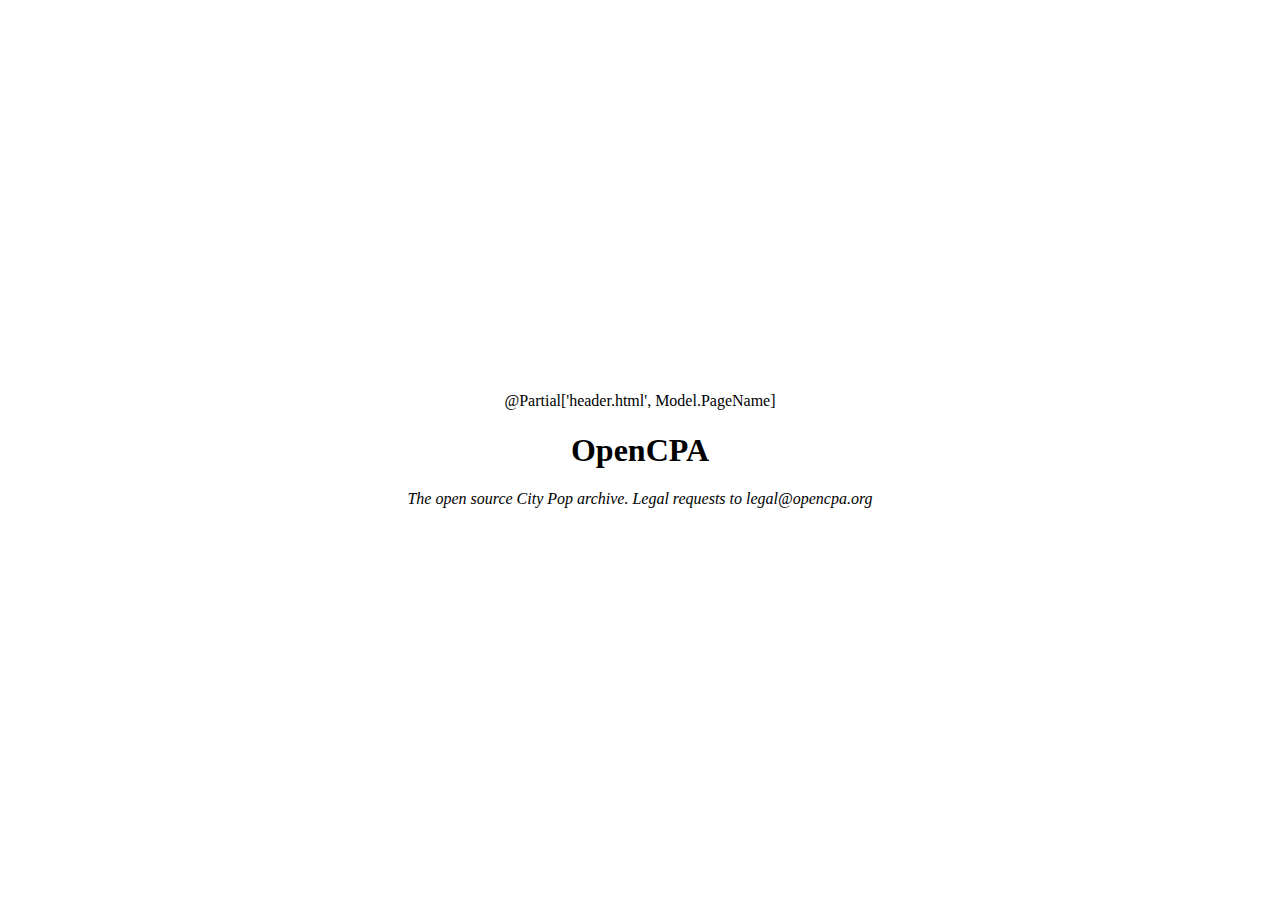
<file: OpenCPA/Views/index.html>
﻿<html>
    @Partial['header.html', Model.PageName]
    <body style="align-content: center; text-align: center">
        <h1 class="logo">OpenCPA</h1>
        <p><i>The open source City Pop archive. Legal requests to legal@opencpa.org</i></p>
    </body>
</html>
</file>
